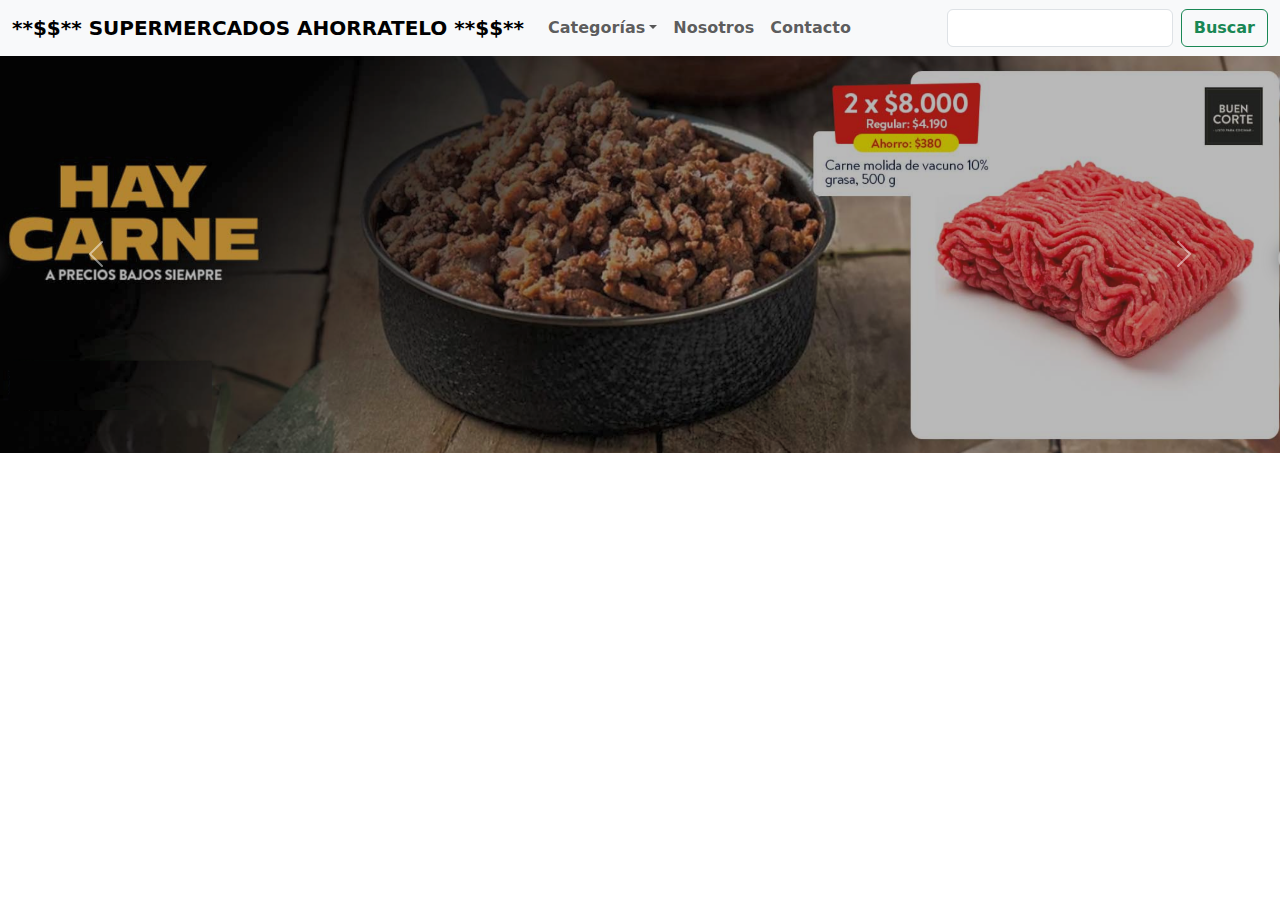
<file: index.html>
<!DOCTYPE html>
<html lang="en">

<head>
    <meta charset="UTF-8">
    <meta name="viewport" content="width=device-width, initial-scale=1.0">
    <title>SUPERMERCADO AHORRATELO</title>
    <meta name="viewport" content="width=device-width, initial-scale=1">
    <link href="https://cdn.jsdelivr.net/npm/bootstrap@5.3.3/dist/css/bootstrap.min.css" rel="stylesheet">
    <script src="https://cdn.jsdelivr.net/npm/bootstrap@5.3.3/dist/js/bootstrap.bundle.min.js"></script>
</head>

<body>
    <nav class="navbar navbar-expand-lg bg-body-tertiary">
        <div class="container-fluid">
            <a class="navbar-brand" href="#"> <b>**$$** SUPERMERCADOS AHORRATELO **$$**</b></a>
            <button class="navbar-toggler" type="button" data-bs-toggle="collapse" data-bs-target="#navbarTogglerDemo02"
                aria-controls="navbarTogglerDemo02" aria-expanded="false" aria-label="Toggle navigation">
                <span class="navbar-toggler-icon"></span>
            </button>
            <div class="collapse navbar-collapse" id="navbarTogglerDemo02">
                <ul class="navbar-nav me-auto mb-2 mb-lg-0">
                    <li class="nav-item dropdown">
                        <a class="nav-link dropdown-toggle" data-bs-toggle="dropdown" href="#" role="button"
                            aria-expanded="false"><b>Categorías</b></a>
                        <ul class="dropdown-menu">
                            <li><a class="dropdown-item" href="#">Abarrotes</a></li>
                            <li><a class="dropdown-item" href="#">Lácteos</a></li>
                            <li><a class="dropdown-item" href="#">Carnes</a></li>
                        </ul>
                    </li>
                    <li class="nav-item">
                        <a class="nav-link" href="#"><b>Nosotros</b></a>
                    </li>
                    <li class="nav-item">
                        <a class="nav-link" aria-disabled="true"><b>Contacto</b></a>
                    </li>
                </ul>
                <form class="d-flex" role="search">
                    <input class="form-control me-2" type="search" aria-label="Search">
                    <button class="btn btn-outline-success" type="submit"><b>Buscar</b></button>
                </form>
            </div>
        </div>
    </nav>

    <div class="carousel-indicators">
        <button type="button" data-bs-target="#demo" data-bs-slide-to="0" class="active"></button>
        <button type="button" data-bs-target="#demo" data-bs-slide-to="1"></button>
        <button type="button" data-bs-target="#demo" data-bs-slide-to="2"></button>
    </div>
    <div id="carouselExample" class="carousel slide">
        <div class="carousel-inner">
            <div class="carousel-item active">
                <img src="./images/promo_carne.png" class="d-block" style="width:100%">
            </div>
            <div class="carousel-item">
                <img src="./images/promo_omo.png" class="d-block" style="width:100%">
            </div>
            <div class="carousel-item">
                <img src="./images/promo_pasta.png" class="d-block" style="width:100%">
            </div>
        </div>
        <button class="carousel-control-prev" type="button" data-bs-target="#carouselExample" data-bs-slide="prev">
            <span class="carousel-control-prev-icon" aria-hidden="true"></span>
            <span class="visually-hidden">Previous</span>
        </button>
        <button class="carousel-control-next" type="button" data-bs-target="#carouselExample" data-bs-slide="next">
            <span class="carousel-control-next-icon" aria-hidden="true"></span>
            <span class="visually-hidden">Next</span>
        </button>
    </div>
</body>

</html>
</file>
